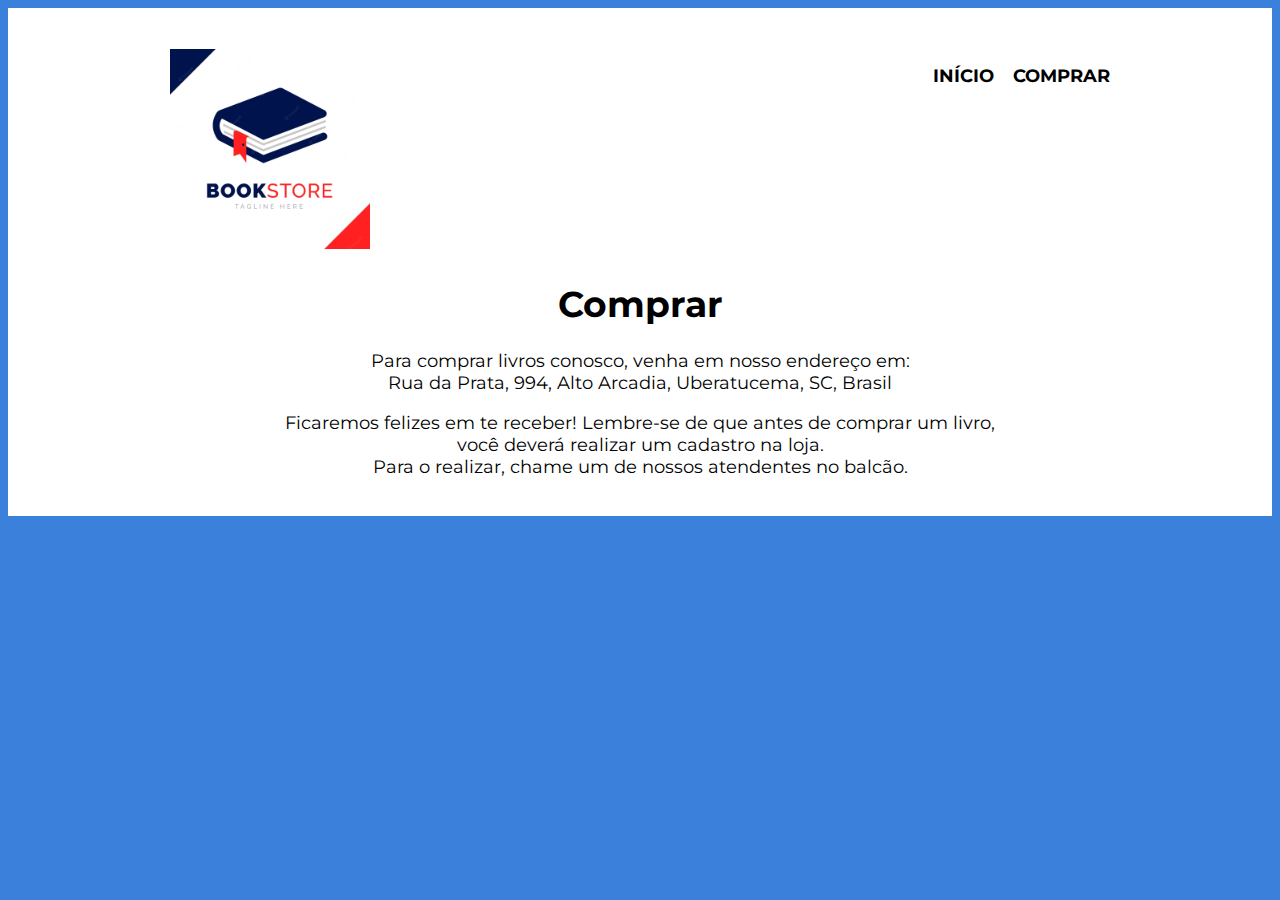
<file: about.html>
<!DOCTYPE html>
<html lang="pt-br">
    <head>
        <meta charset="UTF-8">
        <meta name="viewport" content="width=device-width">
        <link rel="stylesheet" href="style.css">
        <link rel="stylesheet" href="https://fonts.googleapis.com/css?family=Montserrat&display=swap">
        <link rel="icon" href="assets/icon.png">
        <title>Book Store</title>
    </head>

    <body>
        <header>
			<div class="header">
				<h1><img src="assets/logo.png" alt="logo" height="200" width="200"></h1>
				<nav>
					<ul>
						<li><a href="index.html">Início</a></li>
						<li><a href="about.html">Comprar</a></li>
					</ul>
				</nav>
			</div>

            <div class="about">
                <h1>Comprar</h1>
                <p>Para comprar livros conosco, venha em nosso endereço em: <br> Rua da Prata, 994, Alto Arcadia, Uberatucema, SC, Brasil</p>
                <p>Ficaremos felizes em te receber! Lembre-se de que antes de comprar um livro, <br> você deverá realizar um cadastro na loja. <br> Para o realizar, chame um de nossos atendentes no balcão.</p>
            </div>
		</header>
    </body>
</html>
</file>
<file: style.css>
body {
	background: #3b80db;
	font-family: 'Montserrat', sans-serif;
}

header {
	background: #ffffff;
	padding: 20px 0;
}

.header {
	position: relative;
	width: 940px;
	margin: 0 auto;
}

nav {
	position: absolute;
	top: 0px;
	right: 0;
}

nav li {
	display: inline;
	margin: 0 0 0 15px;
}

nav a {
	text-transform: uppercase;
	color: #000000;
	font-weight: bold;
	font-size: 18px;
	text-decoration: none;
}

nav a:hover {
	color: #C78C19;
	text-decoration: underline;
}

.first {
    text-align: center;
}

p {
    font-size: 18px;
}

.contato {
    text-align: center;
}

.second {
    text-align: center;
    font-size: 18px;
}

.about {
    text-align: center;
    font-size: 18px;
}
</file>
